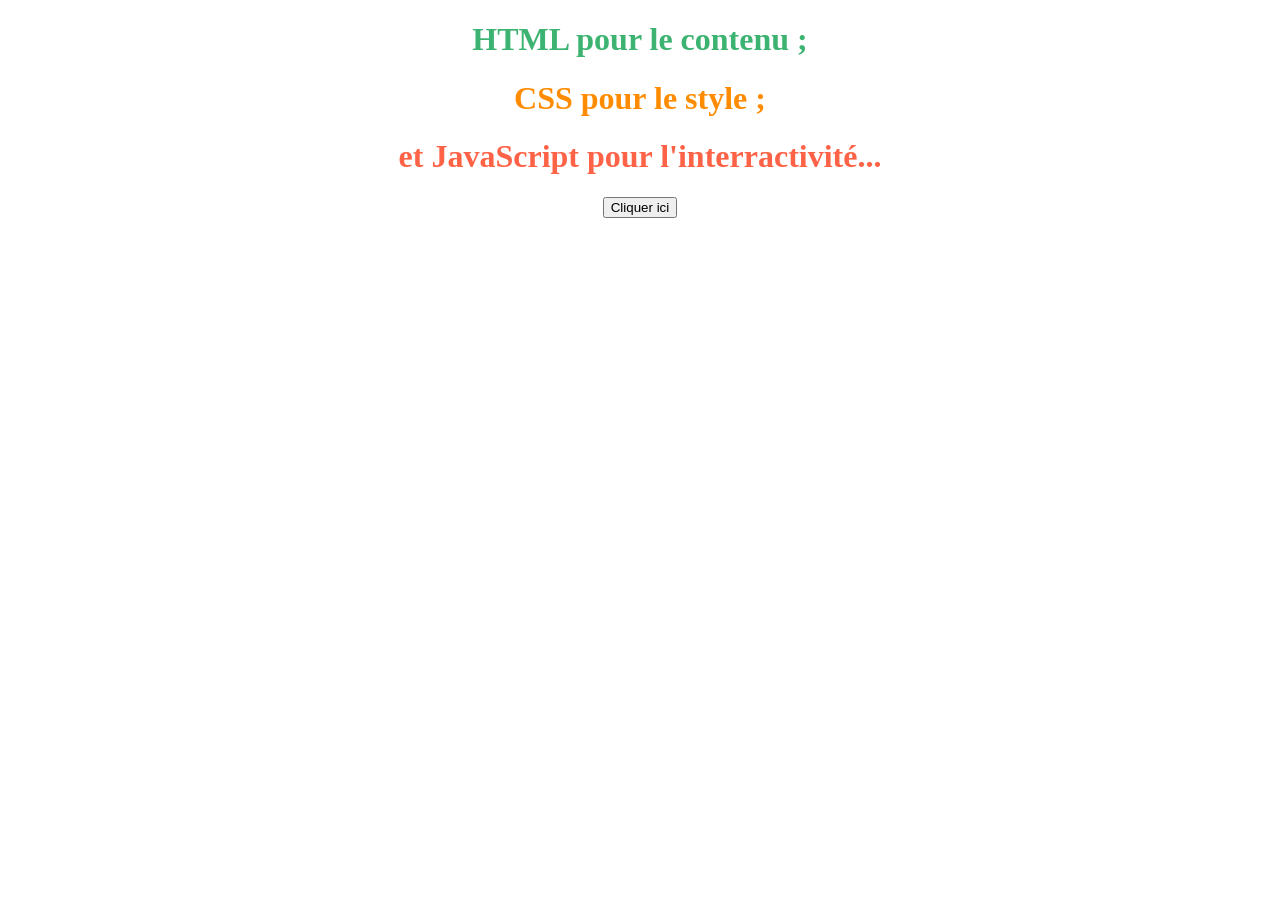
<file: docs/2eme_trimestre/Web Statique/Essaie web/AFV10/index.html>
<!doctype html>
<html lang="fr">
	<head>
		<meta charset="utf-8">
		<title>HTML+CSS+JS</title>
		<link rel="stylesheet" href="style.css">
        <script src="script.js"></script>
	</head>
	<body>
		<h1 id="html">HTML pour le contenu ;</h1>
        <h1 id="css">CSS pour le style ;</h1>
        <h1 id="javascript">et JavaScript pour l'interractivité...</h1>
		<button onclick="maFonction()">Cliquer ici</button>
	</body>	
</html>
</file>
<file: docs/2eme_trimestre/Web Statique/Essaie web/AFV10/style.css>
body{
	text-align: center;    
}
#html{
    color : MediumSeaGreen;
}
#css{
    color : darkorange;
}
#javascript{
    color : tomato;
}
</file>
